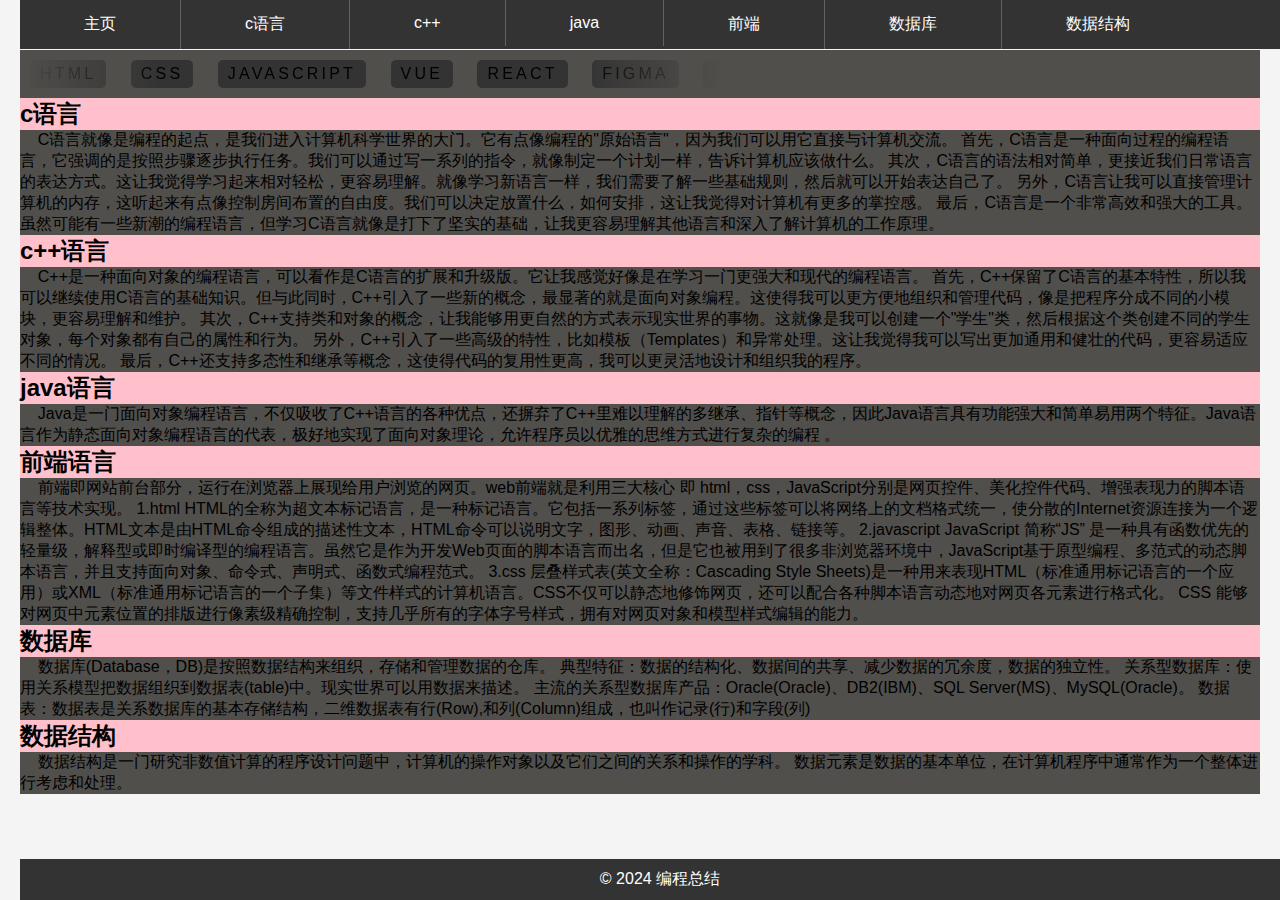
<file: index.html>
<!DOCTYPE html>
<html lang="en">
<head>
    <meta charset="UTF-8">
    <meta name="viewport" content="width=device-width, initial-scale=1.0">
    <title>总结</title>
    <link rel="stylesheet" href="./css/index.css">

    </head>
    
    <body>
    
        <ul>
            <li class="active"><a rel="nofollow" href="./index.html" target="_self">主页</a></li>
            <li><a rel="nofollow" href="./html/c.html" target="_self">c语言</a></li>
            <li><a rel="nofollow" href="./html/c++.html" target="_self">c++</a></li>
            <li><a rel="nofollow" href="./html/java.html" target="_self">java</a></li>
            <li><a rel="nofollow" href="./html/web.html" target="_self">前端</a></li>
            <li><a rel="nofollow" href="./html/dataBase.html" target="_self">数据库</a></li>
            <li><a rel="nofollow" href="./html/dataStructure.html" target="_self">数据结构</a></li>
        </ul>
    
        <header>
            <div style="background-color: rgb(81, 79, 76);">
                <!-- <h1>总结</h1> -->
                <div class="scroll" style="--t: 20s">
                    <div>
                        <span>HTML</span>
                        <span>CSS</span>
                        <span>JavaScript</span>
                        <span>Vue</span>
                        <span>React</span>
                        <span>Figma</span>
                        <span>Photoshop</span>
                    </div>
                
                    <div>
                        <span>HTML</span>
                        <span>CSS</span>
                        <span>JavaScript</span>
                        <span>Vue</span>
                        <span>React</span>
                        <span>Figma</span>
                        <span>Photoshop</span>
                    </div>
                </div>
                <h2 style="background-color: pink;">c语言</h2>
                <p>&nbsp;&nbsp;&nbsp;&nbsp;C语言就像是编程的起点，是我们进入计算机科学世界的大门。它有点像编程的"原始语言"，因为我们可以用它直接与计算机交流。
                
                首先，C语言是一种面向过程的编程语言，它强调的是按照步骤逐步执行任务。我们可以通过写一系列的指令，就像制定一个计划一样，告诉计算机应该做什么。
                
                其次，C语言的语法相对简单，更接近我们日常语言的表达方式。这让我觉得学习起来相对轻松，更容易理解。就像学习新语言一样，我们需要了解一些基础规则，然后就可以开始表达自己了。
                
                另外，C语言让我可以直接管理计算机的内存，这听起来有点像控制房间布置的自由度。我们可以决定放置什么，如何安排，这让我觉得对计算机有更多的掌控感。
                
                最后，C语言是一个非常高效和强大的工具。虽然可能有一些新潮的编程语言，但学习C语言就像是打下了坚实的基础，让我更容易理解其他语言和深入了解计算机的工作原理。
                
                </p>
                <h2 style="background-color: pink;">c++语言</h2>
                <p>&nbsp;&nbsp;&nbsp;&nbsp;C++是一种面向对象的编程语言，可以看作是C语言的扩展和升级版。它让我感觉好像是在学习一门更强大和现代的编程语言。
                
                首先，C++保留了C语言的基本特性，所以我可以继续使用C语言的基础知识。但与此同时，C++引入了一些新的概念，最显著的就是面向对象编程。这使得我可以更方便地组织和管理代码，像是把程序分成不同的小模块，更容易理解和维护。
                
                其次，C++支持类和对象的概念，让我能够用更自然的方式表示现实世界的事物。这就像是我可以创建一个"学生"类，然后根据这个类创建不同的学生对象，每个对象都有自己的属性和行为。
                
                另外，C++引入了一些高级的特性，比如模板（Templates）和异常处理。这让我觉得我可以写出更加通用和健壮的代码，更容易适应不同的情况。
                
                最后，C++还支持多态性和继承等概念，这使得代码的复用性更高，我可以更灵活地设计和组织我的程序。</p>
                <h2 style="background-color: pink;">java语言</h2>
                <p>&nbsp;&nbsp;&nbsp;&nbsp;Java是一门面向对象编程语言，不仅吸收了C++语言的各种优点，还摒弃了C++里难以理解的多继承、指针等概念，因此Java语言具有功能强大和简单易用两个特征。Java语言作为静态面向对象编程语言的代表，极好地实现了面向对象理论，允许程序员以优雅的思维方式进行复杂的编程
                。</p>
                <h2 style="background-color: pink;">前端语言</h2>
                <p>&nbsp;&nbsp;&nbsp;&nbsp;前端即网站前台部分，运行在浏览器上展现给用户浏览的网页。web前端就是利用三大核心 即 html，css，JavaScript分别是网页控件、美化控件代码、增强表现力的脚本语言等技术实现。
                  1.html
                  HTML的全称为超文本标记语言，是一种标记语言。它包括一系列标签，通过这些标签可以将网络上的文档格式统一，使分散的Internet资源连接为一个逻辑整体。HTML文本是由HTML命令组成的描述性文本，HTML命令可以说明文字，图形、动画、声音、表格、链接等。
                  
                  2.javascript
                  JavaScript 简称“JS”
                  是一种具有函数优先的轻量级，解释型或即时编译型的编程语言。虽然它是作为开发Web页面的脚本语言而出名，但是它也被用到了很多非浏览器环境中，JavaScript基于原型编程、多范式的动态脚本语言，并且支持面向对象、命令式、声明式、函数式编程范式。
                  
                  3.css
                  层叠样式表(英文全称：Cascading Style
                  Sheets)是一种用来表现HTML（标准通用标记语言的一个应用）或XML（标准通用标记语言的一个子集）等文件样式的计算机语言。CSS不仅可以静态地修饰网页，还可以配合各种脚本语言动态地对网页各元素进行格式化。
                  CSS 能够对网页中元素位置的排版进行像素级精确控制，支持几乎所有的字体字号样式，拥有对网页对象和模型样式编辑的能力。

                </p>
                <h2 style="background-color: pink;">数据库</h2>
                <p>&nbsp;&nbsp;&nbsp;&nbsp;数据库(Database，DB)是按照数据结构来组织，存储和管理数据的仓库。
                典型特征：数据的结构化、数据间的共享、减少数据的冗余度，数据的独立性。
                关系型数据库：使用关系模型把数据组织到数据表(table)中。现实世界可以用数据来描述。
                主流的关系型数据库产品：Oracle(Oracle)、DB2(IBM)、SQL Server(MS)、MySQL(Oracle)。
                数据表：数据表是关系数据库的基本存储结构，二维数据表有行(Row),和列(Column)组成，也叫作记录(行)和字段(列)</p>
                <h2 style="background-color: pink;">数据结构</h2>
                <p>&nbsp;&nbsp;&nbsp;&nbsp;数据结构是一门研究非数值计算的程序设计问题中，计算机的操作对象以及它们之间的关系和操作的学科。
                数据元素是数据的基本单位，在计算机程序中通常作为一个整体进行考虑和处理。</p>
                

            </div>
        </header>
    
        <div style="margin-top: 100px;"> 
            
        </div>
    
        <footer>
            <p>&copy; 2024 编程总结</p>
        </footer>
        
    </body>
</html>
</file>
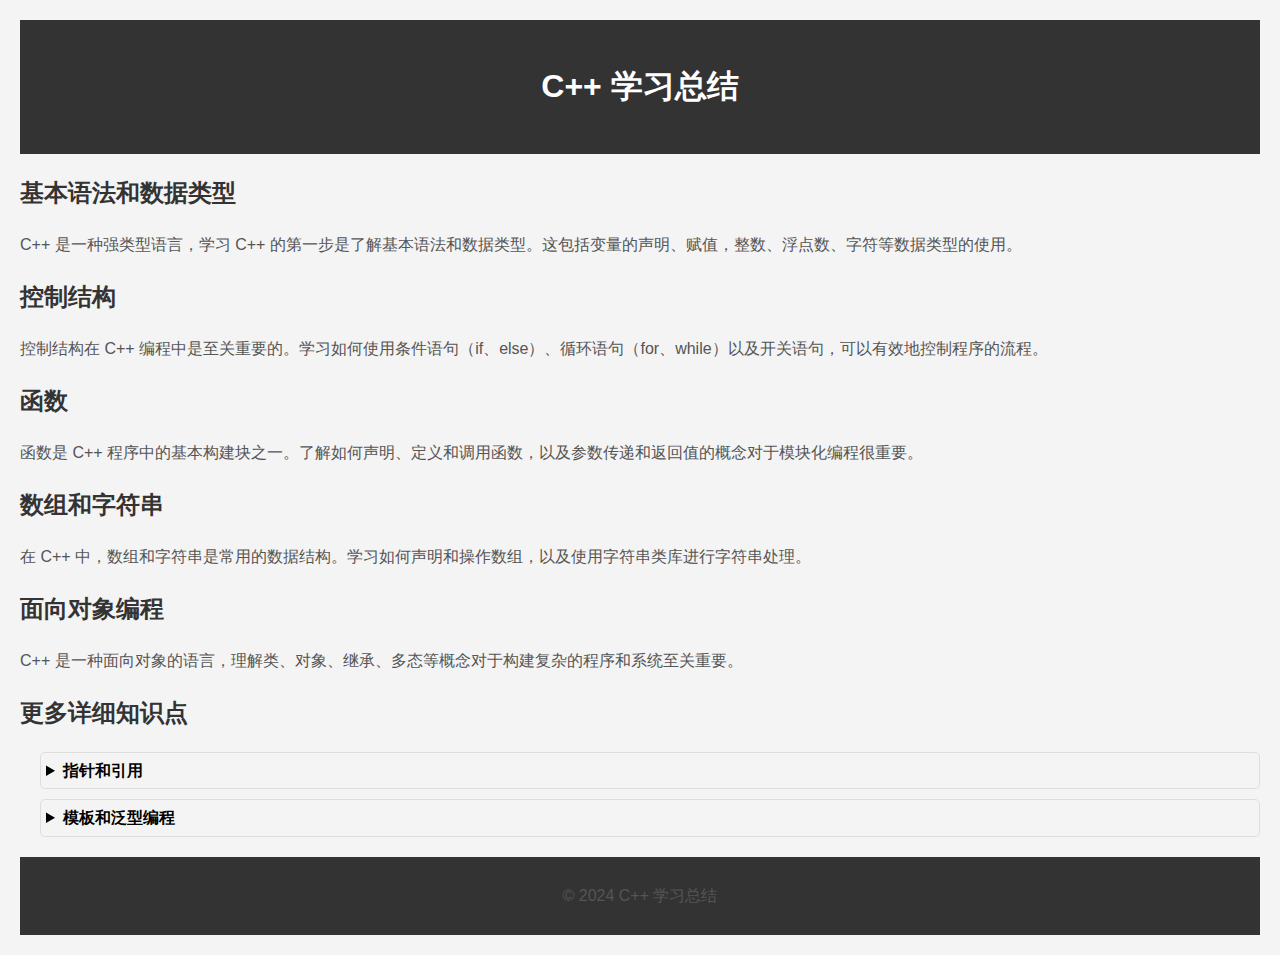
<file: html/c++.html>
<!DOCTYPE html>
<html lang="en">
<head>
    <meta charset="UTF-8">
    <meta name="viewport" content="width=device-width, initial-scale=1.0">
    <title>Document</title>
</head>
<body>
    <!DOCTYPE html>
    <html lang="en">
    
    <head>
        <meta charset="UTF-8">
        <meta name="viewport" content="width=device-width, initial-scale=1.0">
        <title>C++ 学习总结</title>
       <link rel="stylesheet" href="../css/c++.css">
    </head>
    
    <body>
    
        <header>
            <h1>C++ 学习总结</h1>
        </header>
    
        <section>
            <h2>基本语法和数据类型</h2>
            <p>C++ 是一种强类型语言，学习 C++ 的第一步是了解基本语法和数据类型。这包括变量的声明、赋值，整数、浮点数、字符等数据类型的使用。</p>
        </section>
    
        <section>
            <h2>控制结构</h2>
            <p>控制结构在 C++ 编程中是至关重要的。学习如何使用条件语句（if、else）、循环语句（for、while）以及开关语句，可以有效地控制程序的流程。</p>
        </section>
    
        <section>
            <h2>函数</h2>
            <p>函数是 C++ 程序中的基本构建块之一。了解如何声明、定义和调用函数，以及参数传递和返回值的概念对于模块化编程很重要。</p>
        </section>
    
        <section>
            <h2>数组和字符串</h2>
            <p>在 C++ 中，数组和字符串是常用的数据结构。学习如何声明和操作数组，以及使用字符串类库进行字符串处理。</p>
        </section>
    
        <section>
            <h2>面向对象编程</h2>
            <p>C++ 是一种面向对象的语言，理解类、对象、继承、多态等概念对于构建复杂的程序和系统至关重要。</p>
        </section>
    
        <section>
            <h2>更多详细知识点</h2>
            <details>
                <summary>指针和引用</summary>
                <p>在 C++ 中，指针和引用是强大的工具，用于直接访问和操作内存。学习如何使用指针和引用是提高程序效率的关键。</p>
            </details>
    
            <details>
                <summary>模板和泛型编程</summary>
                <p>模板是 C++ 中一种强大的机制，用于实现泛型编程。了解如何使用模板可以使你编写更通用和灵活的代码。</p>
            </details>
    
            <!-- 可以添加更多知识点的 details 标签 -->
        </section>
    
        <footer>
            <p>&copy; 2024 C++ 学习总结</p>
        </footer>
    
    </body>
    
    </html>

</body>
</html>
</file>
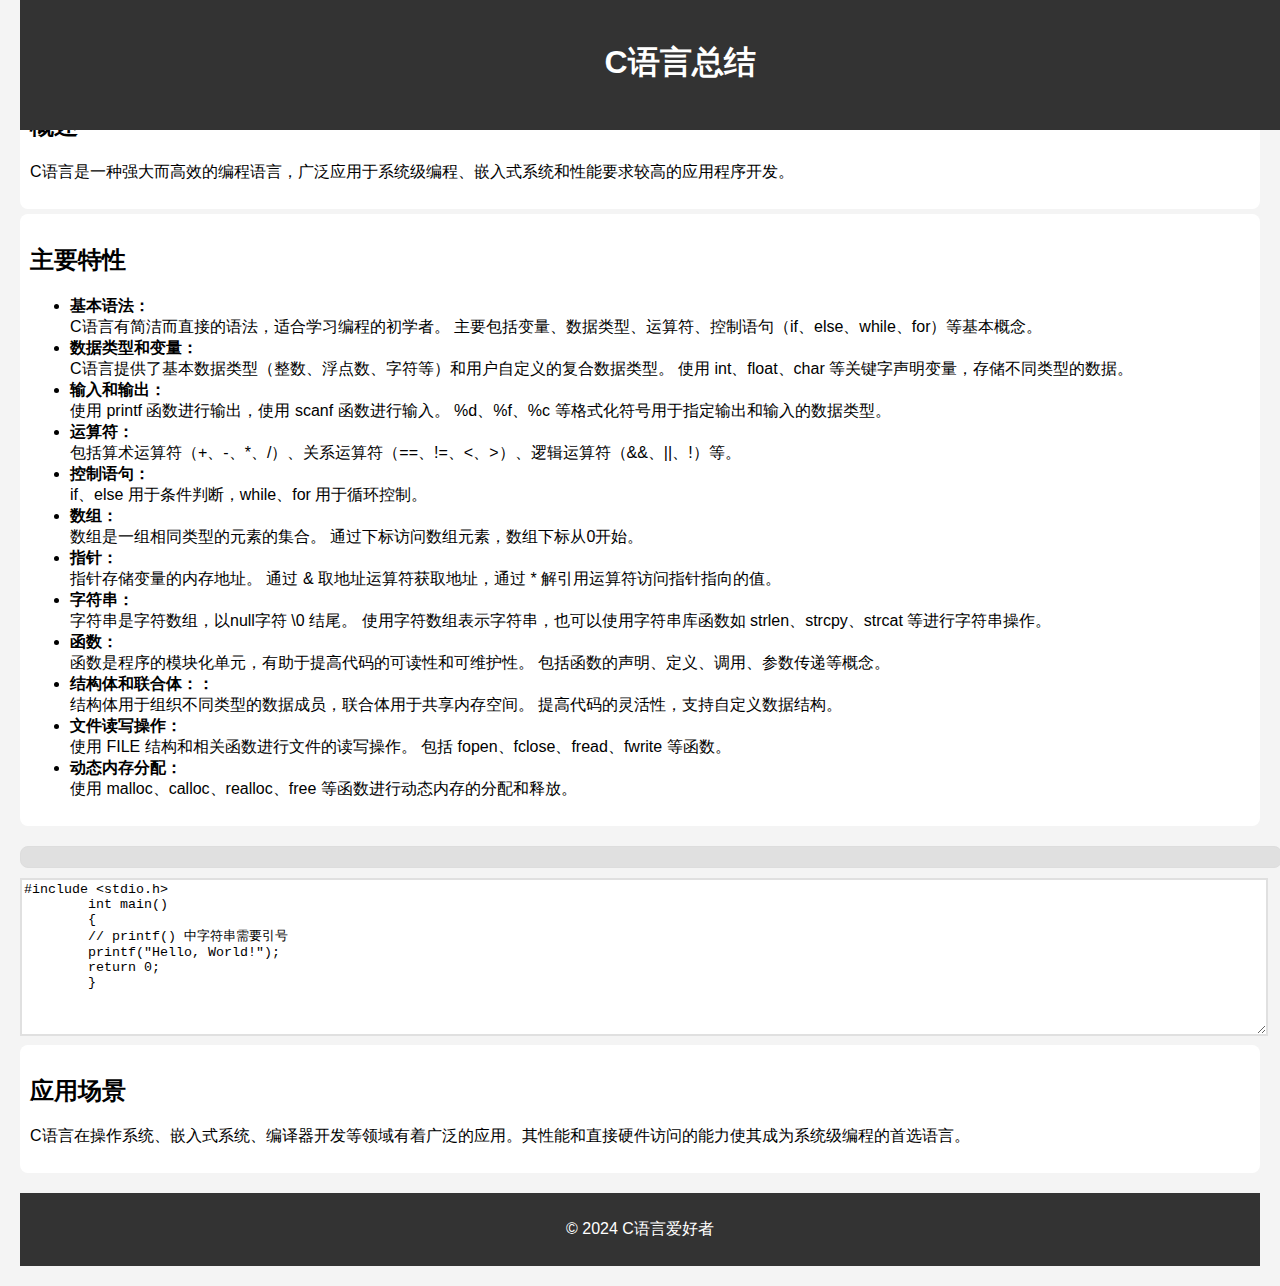
<file: html/c.html>
<!DOCTYPE html>
<html lang="en">
<head>
    <meta charset="UTF-8">
    <meta name="viewport" content="width=device-width, initial-scale=1.0">
    <title>C语言总结</title>
    <link rel="stylesheet" href="../css/c.css">
</head>
<body>
    <div style="position: fixed; top: 0;">
        <h1>C语言总结</h1>
    </div>
    
    <section id="cSummary">
        <h2>概述</h2>
        <p>C语言是一种强大而高效的编程语言，广泛应用于系统级编程、嵌入式系统和性能要求较高的应用程序开发。</p>
    </section>
    
    <section id="cFeatures" style="margin-top: 5px;">
        <h2>主要特性</h2>
        <ul>
            <li><h4 style="margin: 0; padding: auto;">基本语法：</h4>
            <p style="margin: 0; padding: auto;">C语言有简洁而直接的语法，适合学习编程的初学者。
            主要包括变量、数据类型、运算符、控制语句（if、else、while、for）等基本概念。</p></li>
            <li><h4 style="margin: 0; padding: auto;">数据类型和变量：</h4>
            <p style="margin: 0; padding: auto;">C语言提供了基本数据类型（整数、浮点数、字符等）和用户自定义的复合数据类型。
            使用 int、float、char 等关键字声明变量，存储不同类型的数据。</p></li>
            <li><h4 style="margin: 0; padding: auto;">输入和输出：</h4>
            <p style="margin: 0; padding: auto;"> 使用 printf 函数进行输出，使用 scanf 函数进行输入。
            %d、%f、%c 等格式化符号用于指定输出和输入的数据类型。</p>   </li>
            <li>
                <h4 style="margin: 0; padding: auto;">运算符：</h4>
                <p style="margin: 0; padding: auto;">包括算术运算符（+、-、*、/）、关系运算符（==、!=、<、>）、逻辑运算符（&&、||、!）等。</p>
            </li>
            <li>
                <h4 style="margin: 0; padding: auto;">控制语句：</h4>
                <p style="margin: 0; padding: auto;">if、else 用于条件判断，while、for 用于循环控制。</p>
            </li>
            <li>
                <h4 style="margin: 0; padding: auto;">数组：</h4>
                <p style="margin: 0; padding: auto;">数组是一组相同类型的元素的集合。
                通过下标访问数组元素，数组下标从0开始。</p>
            </li>
            <li>
                <h4 style="margin: 0; padding: auto;">指针：</h4>
                <p style="margin: 0; padding: auto;">指针存储变量的内存地址。
                通过 & 取地址运算符获取地址，通过 * 解引用运算符访问指针指向的值。</p>
            </li>
            <li>
                <h4 style="margin: 0; padding: auto;">字符串：</h4>
                <p style="margin: 0; padding: auto;">字符串是字符数组，以null字符 \0 结尾。
                使用字符数组表示字符串，也可以使用字符串库函数如 strlen、strcpy、strcat 等进行字符串操作。</p>
            </li>
            <li>
                <h4 style="margin: 0; padding: auto;">函数：</h4>
                <p style="margin: 0; padding: auto;">函数是程序的模块化单元，有助于提高代码的可读性和可维护性。
                包括函数的声明、定义、调用、参数传递等概念。</p>
            </li>
            <li>
                <h4 style="margin: 0; padding: auto;">结构体和联合体：：</h4>
                <p style="margin: 0; padding: auto;">结构体用于组织不同类型的数据成员，联合体用于共享内存空间。
                提高代码的灵活性，支持自定义数据结构。</p>
            </li>
            <li>
                <h4 style="margin: 0; padding: auto;">文件读写操作：</h4>
                <p style="margin: 0; padding: auto;">使用 FILE 结构和相关函数进行文件的读写操作。
                包括 fopen、fclose、fread、fwrite 等函数。</p>
            </li>
            <li>
                <h4 style="margin: 0; padding: auto;">动态内存分配：</h4>
                <p style="margin: 0; padding: auto;">使用 malloc、calloc、realloc、free 等函数进行动态内存的分配和释放。</p>
            </li>
        </ul>
    </section>

    <div id="output"></div>
    <textarea id="code">#include <stdio.h>
        int main()
        {
        // printf() 中字符串需要引号
        printf("Hello, World!");
        return 0;
        }</textarea>
    
    
    <section id="cUseCases" style="margin-top: 5px;">
        <h2>应用场景</h2>
        <p>C语言在操作系统、嵌入式系统、编译器开发等领域有着广泛的应用。其性能和直接硬件访问的能力使其成为系统级编程的首选语言。</p>
    </section>
    
    
    <footer>
        <p>&copy; 2024 C语言爱好者</p>
    </footer>
    
    
</body>
</html>
</file>
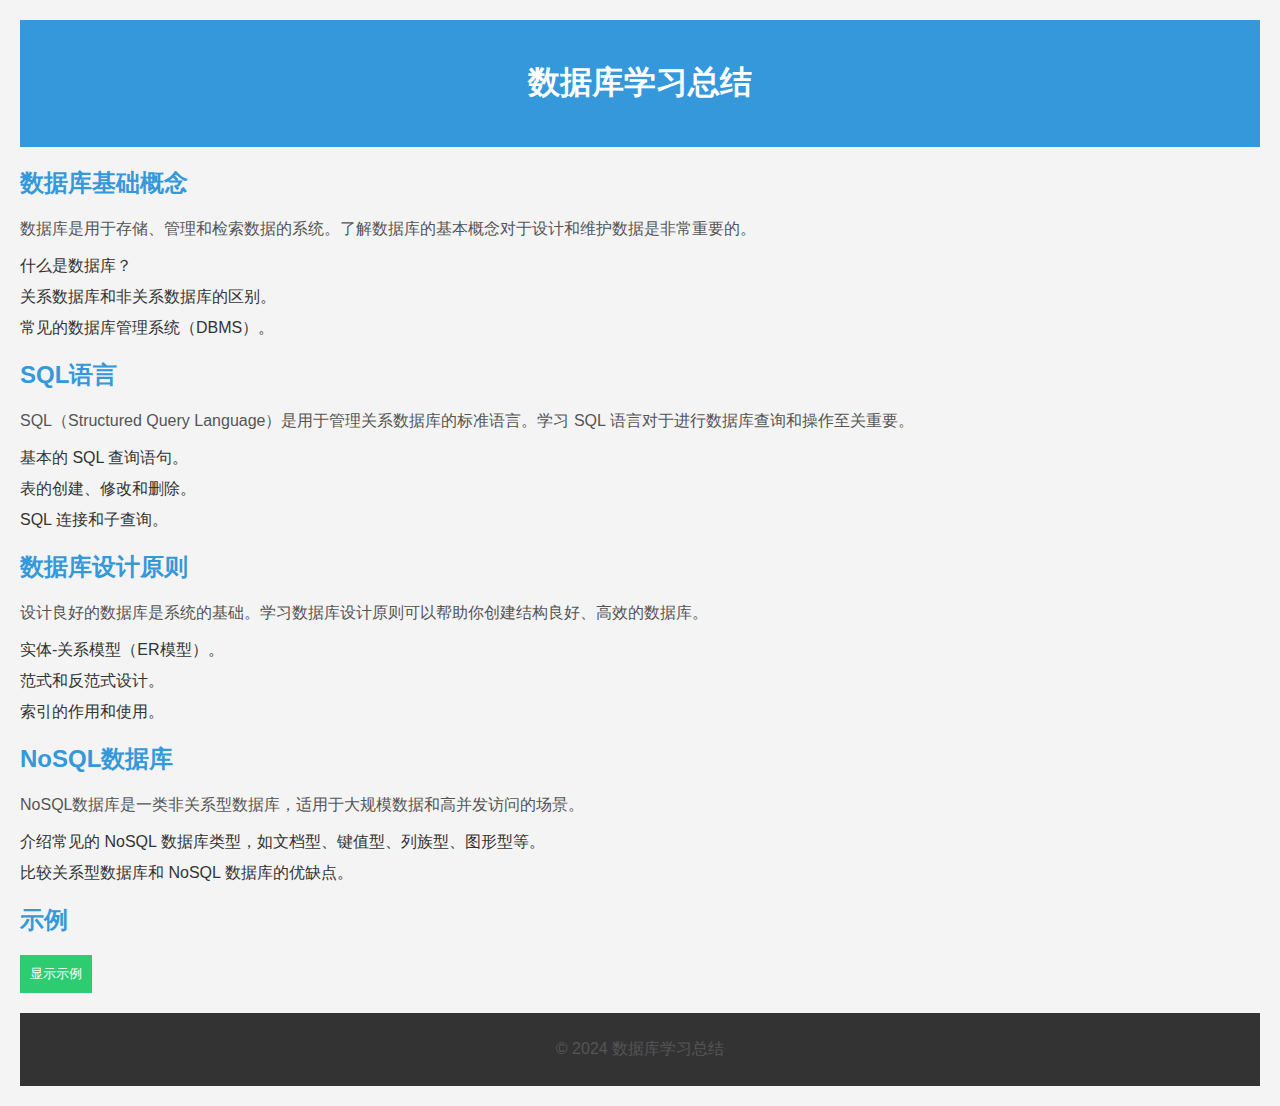
<file: html/dataBase.html>
<!DOCTYPE html>
<html lang="en">

<head>
    <meta charset="UTF-8">
    <meta name="viewport" content="width=device-width, initial-scale=1.0">
    <title>Document</title>
<link rel="stylesheet" href="../css/dataBase.css">
</head>

<body>
    <header>
        <h1>数据库学习总结</h1>
    </header>

    <section>
        <h2>数据库基础概念</h2>
        <p>数据库是用于存储、管理和检索数据的系统。了解数据库的基本概念对于设计和维护数据是非常重要的。</p>
        <ul>
            <li>什么是数据库？</li>
            <li>关系数据库和非关系数据库的区别。</li>
            <li>常见的数据库管理系统（DBMS）。</li>
        </ul>
    </section>

    <section>
        <h2>SQL语言</h2>
        <p>SQL（Structured Query Language）是用于管理关系数据库的标准语言。学习 SQL 语言对于进行数据库查询和操作至关重要。</p>
        <ul>
            <li>基本的 SQL 查询语句。</li>
            <li>表的创建、修改和删除。</li>
            <li>SQL 连接和子查询。</li>
        </ul>
    </section>

    <section>
        <h2>数据库设计原则</h2>
        <p>设计良好的数据库是系统的基础。学习数据库设计原则可以帮助你创建结构良好、高效的数据库。</p>
        <ul>
            <li>实体-关系模型（ER模型）。</li>
            <li>范式和反范式设计。</li>
            <li>索引的作用和使用。</li>
        </ul>
    </section>

    <section>
        <h2>NoSQL数据库</h2>
        <p>NoSQL数据库是一类非关系型数据库，适用于大规模数据和高并发访问的场景。</p>
        <ul>
            <li>介绍常见的 NoSQL 数据库类型，如文档型、键值型、列族型、图形型等。</li>
            <li>比较关系型数据库和 NoSQL 数据库的优缺点。</li>
        </ul>
    </section>

    <section>
        <h2>示例</h2>
        <button onclick="showExample()">显示示例</button>
        <div id="example" class="hidden">
            <p>SELECT * FROM users WHERE age > 18;</p>
        </div>
    </section>

    <footer>
        <p>&copy; 2024 数据库学习总结</p>
    </footer>

    <script>
        function showExample() {
            var exampleDiv = document.getElementById("example");
            exampleDiv.classList.toggle("hidden");
        }
    </script>
</body>

</html>
</file>
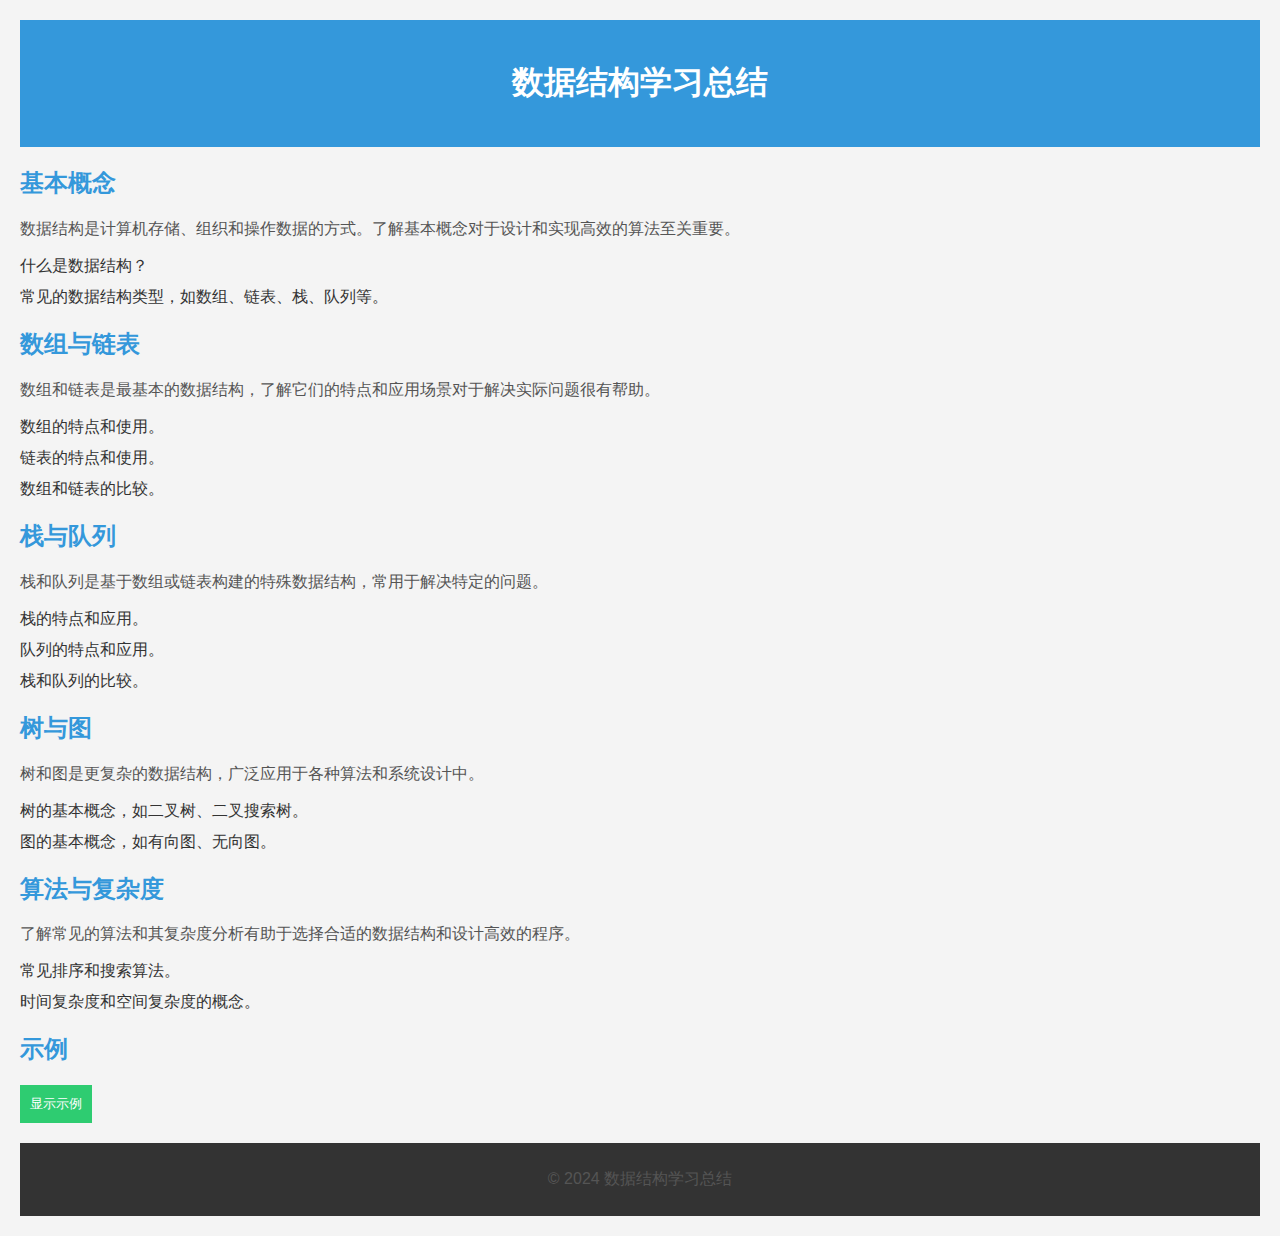
<file: html/dataStructure.html>
<!DOCTYPE html>
<html lang="en">
<head>
    <meta charset="UTF-8">
    <meta name="viewport" content="width=device-width, initial-scale=1.0">
    <title>Document</title>
   <link rel="stylesheet" href="../css/dataStructure.css">
</head>
<body>
    <header>
        <h1>数据结构学习总结</h1>
    </header>
    
    <section>
        <h2>基本概念</h2>
        <p>数据结构是计算机存储、组织和操作数据的方式。了解基本概念对于设计和实现高效的算法至关重要。</p>
        <ul>
            <li>什么是数据结构？</li>
            <li>常见的数据结构类型，如数组、链表、栈、队列等。</li>
        </ul>
    </section>
    
    <section>
        <h2>数组与链表</h2>
        <p>数组和链表是最基本的数据结构，了解它们的特点和应用场景对于解决实际问题很有帮助。</p>
        <ul>
            <li>数组的特点和使用。</li>
            <li>链表的特点和使用。</li>
            <li>数组和链表的比较。</li>
        </ul>
    </section>
    
    <section>
        <h2>栈与队列</h2>
        <p>栈和队列是基于数组或链表构建的特殊数据结构，常用于解决特定的问题。</p>
        <ul>
            <li>栈的特点和应用。</li>
            <li>队列的特点和应用。</li>
            <li>栈和队列的比较。</li>
        </ul>
    </section>
    
    <section>
        <h2>树与图</h2>
        <p>树和图是更复杂的数据结构，广泛应用于各种算法和系统设计中。</p>
        <ul>
            <li>树的基本概念，如二叉树、二叉搜索树。</li>
            <li>图的基本概念，如有向图、无向图。</li>
        </ul>
    </section>
    
    <section>
        <h2>算法与复杂度</h2>
        <p>了解常见的算法和其复杂度分析有助于选择合适的数据结构和设计高效的程序。</p>
        <ul>
            <li>常见排序和搜索算法。</li>
            <li>时间复杂度和空间复杂度的概念。</li>
        </ul>
    </section>
    
    <section>
        <h2>示例</h2>
        <button onclick="showExample()">显示示例</button>
        <div id="example" class="hidden">
            <p>void bubbleSort(int arr[], int n) {</p>
            <p>&nbsp;&nbsp;&nbsp;for (int i = 0; i < n-1; i++) {</p>
                    <p>&nbsp;&nbsp;&nbsp;&nbsp;&nbsp;&nbsp;for (int j = 0; j < n-i-1; j++) {</p>
                            <p>&nbsp;&nbsp;&nbsp;&nbsp;&nbsp;&nbsp;&nbsp;&nbsp;&nbsp;if (arr[j] > arr[j+1]) {</p>
                            <p>&nbsp;&nbsp;&nbsp;&nbsp;&nbsp;&nbsp;&nbsp;&nbsp;&nbsp;&nbsp;&nbsp;&nbsp;swap(arr[j],
                                arr[j+1]);</p>
                            <p>&nbsp;&nbsp;&nbsp;&nbsp;&nbsp;&nbsp;&nbsp;&nbsp;&nbsp;&nbsp;} </p>
                            <p>&nbsp;&nbsp;&nbsp;&nbsp;&nbsp;&nbsp;} </p>
                            <p>&nbsp;&nbsp;&nbsp;} </p>
                            <p>}</p>
        </div>
    </section>
    
    <footer>
        <p>&copy; 2024 数据结构学习总结</p>
    </footer>
    
    <script>
        function showExample() {
            var exampleDiv = document.getElementById("example");
            exampleDiv.classList.toggle("hidden");
        }
    </script>
</body>
</html>
</file>
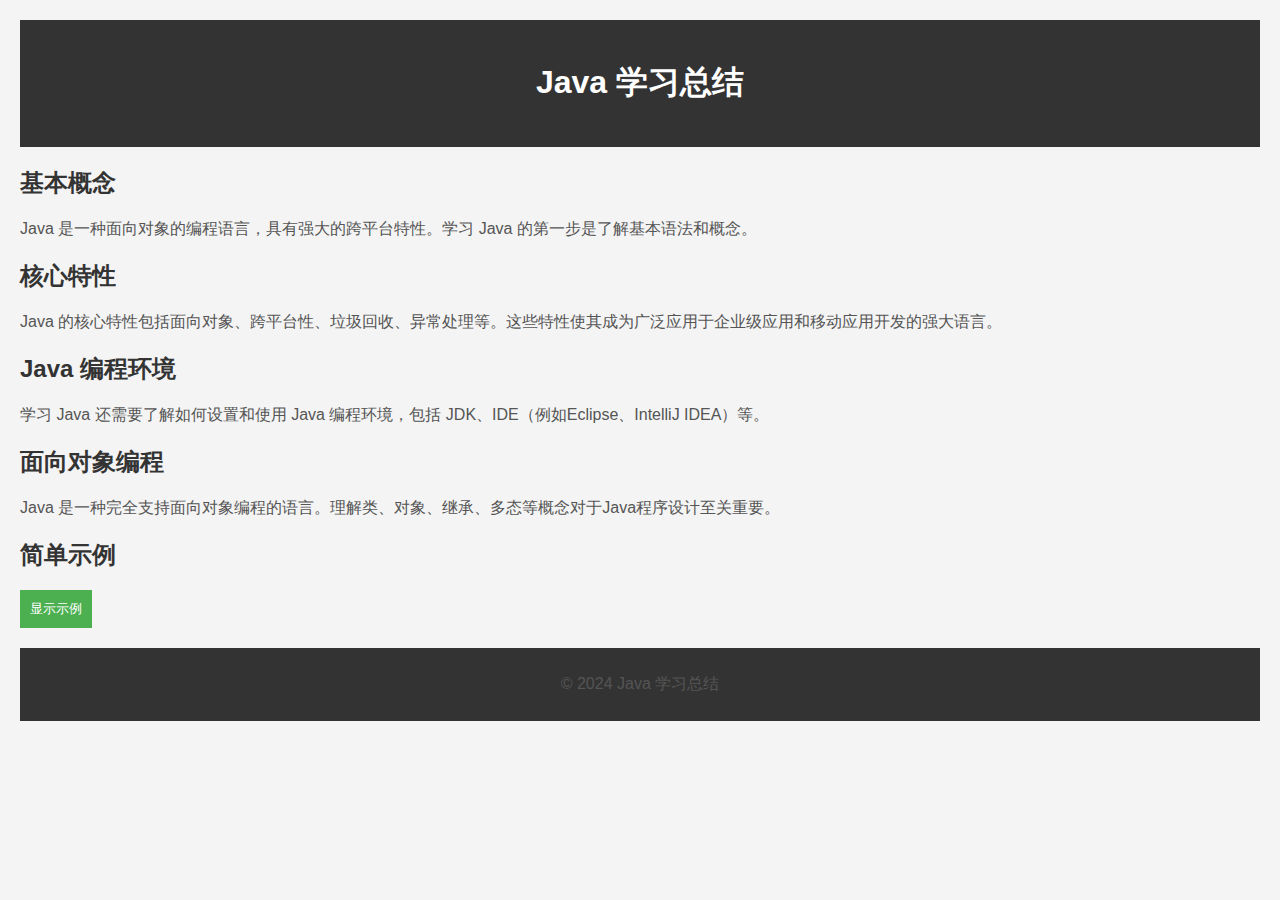
<file: html/java.html>
<!DOCTYPE html>
<html lang="en">
<head>
    <meta charset="UTF-8">
    <meta name="viewport" content="width=device-width, initial-scale=1.0">
    <title>Document</title>
</head>
<link rel="stylesheet" href="../css/java.css">
<body>
    <header>
        <h1>Java 学习总结</h1>
    </header>
    
    <section>
        <h2>基本概念</h2>
        <p>Java 是一种面向对象的编程语言，具有强大的跨平台特性。学习 Java 的第一步是了解基本语法和概念。</p>
    </section>
    
    <section>
        <h2>核心特性</h2>
        <p>Java 的核心特性包括面向对象、跨平台性、垃圾回收、异常处理等。这些特性使其成为广泛应用于企业级应用和移动应用开发的强大语言。</p>
    </section>
    
    <section>
        <h2>Java 编程环境</h2>
        <p>学习 Java 还需要了解如何设置和使用 Java 编程环境，包括 JDK、IDE（例如Eclipse、IntelliJ IDEA）等。</p>
    </section>
    
    <section>
        <h2>面向对象编程</h2>
        <p>Java 是一种完全支持面向对象编程的语言。理解类、对象、继承、多态等概念对于Java程序设计至关重要。</p>
    </section>
    
    <section>
        <h2>简单示例</h2>
        <button onclick="showExample()">显示示例</button>
        <div id="example" class="hidden">
            <p>public class HelloWorld {</p>
            <p>&nbsp;&nbsp;&nbsp;public static void main(String[] args) {</p>
            <p>&nbsp;&nbsp;&nbsp;&nbsp;&nbsp;&nbsp;System.out.println("Hello, World!");</p>
            <p>&nbsp;&nbsp;&nbsp;}</p>
            <p>}</p>
        </div>
    </section>
    
    <footer>
        <p>&copy; 2024 Java 学习总结</p>
    </footer>
    
    <script>
        function showExample() {
            var exampleDiv = document.getElementById("example");
            exampleDiv.classList.toggle("hidden");
        }
    </script>

</body>
</html>
</file>
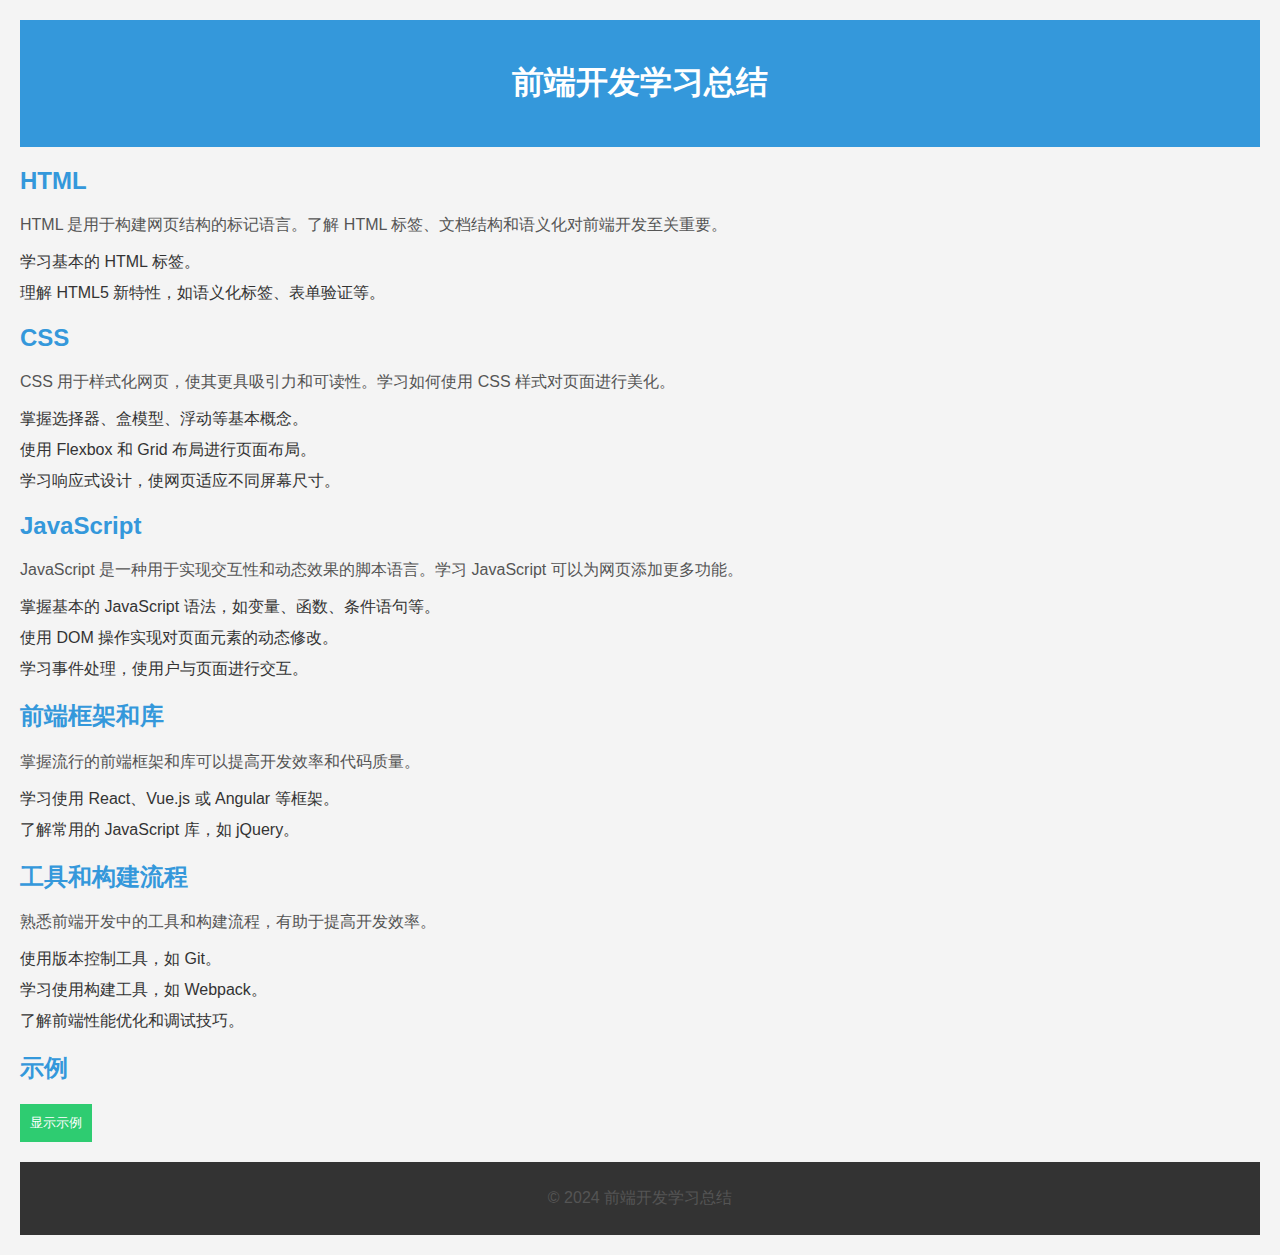
<file: html/web.html>
<!DOCTYPE html>
<html lang="en">
<head>
    <meta charset="UTF-8">
    <meta name="viewport" content="width=device-width, initial-scale=1.0">
    <title>Document</title>
    <link rel="stylesheet" href="../css/web.css">
</head>
<body>
    <header>
        <h1>前端开发学习总结</h1>
    </header>
    
    <section>
        <h2>HTML</h2>
        <p>HTML 是用于构建网页结构的标记语言。了解 HTML 标签、文档结构和语义化对前端开发至关重要。</p>
        <ul>
            <li>学习基本的 HTML 标签。</li>
            <li>理解 HTML5 新特性，如语义化标签、表单验证等。</li>
        </ul>
    </section>
    
    <section>
        <h2>CSS</h2>
        <p>CSS 用于样式化网页，使其更具吸引力和可读性。学习如何使用 CSS 样式对页面进行美化。</p>
        <ul>
            <li>掌握选择器、盒模型、浮动等基本概念。</li>
            <li>使用 Flexbox 和 Grid 布局进行页面布局。</li>
            <li>学习响应式设计，使网页适应不同屏幕尺寸。</li>
        </ul>
    </section>
    
    <section>
        <h2>JavaScript</h2>
        <p>JavaScript 是一种用于实现交互性和动态效果的脚本语言。学习 JavaScript 可以为网页添加更多功能。</p>
        <ul>
            <li>掌握基本的 JavaScript 语法，如变量、函数、条件语句等。</li>
            <li>使用 DOM 操作实现对页面元素的动态修改。</li>
            <li>学习事件处理，使用户与页面进行交互。</li>
        </ul>
    </section>
    
    <section>
        <h2>前端框架和库</h2>
        <p>掌握流行的前端框架和库可以提高开发效率和代码质量。</p>
        <ul>
            <li>学习使用 React、Vue.js 或 Angular 等框架。</li>
            <li>了解常用的 JavaScript 库，如 jQuery。</li>
        </ul>
    </section>
    
    <section>
        <h2>工具和构建流程</h2>
        <p>熟悉前端开发中的工具和构建流程，有助于提高开发效率。</p>
        <ul>
            <li>使用版本控制工具，如 Git。</li>
            <li>学习使用构建工具，如 Webpack。</li>
            <li>了解前端性能优化和调试技巧。</li>
        </ul>
    </section>
    
    <section>
        <h2>示例</h2>
        <button onclick="showExample()">显示示例</button>
        <div id="example" class="hidden">
            <p>console.log("Hello, Frontend!");</p>
        </div>
    </section>
    
    <footer>
        <p>&copy; 2024 前端开发学习总结</p>
    </footer>
    
    <script>
        function showExample() {
            var exampleDiv = document.getElementById("example");
            exampleDiv.classList.toggle("hidden");
        }
    </script>
</body>
</html>
</file>
<file: css/index.css>
body {
            font-family: Arial, sans-serif;
            margin: 20px;
            padding: 0;
            background-color: #f4f4f4;
        }

        ul {
            list-style-type: none;
            margin: 0;
            padding: 0;
            overflow: hidden;
            background-color: #333;
        }

        li {
            float: left;
        }

        li a {
            display: block;
            color: white;
            text-align: center;
            padding: 14px 64px;
            text-decoration: none;
        }

        /* 鼠标移动到选项上修改背景颜色 */
        li a:hover {
            background-color: #111;
        }

        /* 除了最后一个选项(last-child)，其他的都添加分割线 */
        li {
            border-right: 1px solid #646161;
        }

        li:last-child {
            border-right: none;
        }

        ul {
            position: fixed;
            top: 0;
            width: 100%;
            z-index: 1000;
            /* 确保导航栏显示在其他元素之上 */
        }

        header {
            margin-top: 50px;
            /* 根据设计需要调整上边距，为导航栏腾出空间 */
        }

        footer {
            margin-top: 20px;
            background-color: #333;
            color: white;
            text-align: center;
            padding: 10px;
            position: fixed;
            bottom: 0;
            width: 100%;
        }

        a:active {
            color: pink;
        }

        @import './google-fonts.css';

        * {
            margin: 0;
            padding: 0;
            box-sizing: border-box;
            font-family: 'Poppins', sans-serif;
        }

        /* body {
  min-height: 100vh;
  background-color: #222;
  color: #fff;

  display: flex;
  flex-direction: column;
  justify-content: center;
  align-items: center;  
} */


        .scroll {
            display: flex;
            width: 700px;
            overflow: hidden;
            mask-image: linear-gradient(90deg, transparent, #fff 20%, #fff 80%, transparent);
            -webkit-mask-image: linear-gradient(90deg, transparent, #fff 20%, #fff 80%, transparent);
        }

        .scroll>div span {
            display: inline-block;
            margin: 10px;
            padding: 5px 10px;
            background-color: #333;
            border-radius: 5px;

            letter-spacing: 0.2em;
            text-transform: uppercase;

            cursor: pointer;
            transition: background-color 0.5s;
        }

        .scroll>div span:hover {
            background-color: #4caf50;
        }

        .img-box img {
            max-width: 150px;
            filter: grayscale(1);

            cursor: pointer;
            transition: filter 0.5s;
        }

        .img-box img:hover {
            filter: grayscale(0);
        }

        /* ... */


        .scroll>div {
            white-space: nowrap;
            animation: animate var(--t) linear infinite;
            animation-delay: calc(var(--t) * -1);
        }

        @keyframes animate {
            0% {
                transform: translateX(100%);
            }

            100% {
                transform: translateX(-100%);
            }
        }

        .scroll>div:nth-child(2) {
            animation: animate2 var(--t) linear infinite;
            animation-delay: calc(var(--t) / -2);
        }

        @keyframes animate2 {
            0% {
                transform: translateX(0);
            }

            100% {
                transform: translateX(-200%);
            }
        }

        .scroll:hover>div {
            animation-play-state: paused;
        }


        @media screen and (max-width: 768px) {
            .scroll {
                width: 90vw;
            }

            .scroll>div span {
                background-color: #4caf50;
            }

            .img-box img {
                width: 33vw;
                filter: grayscale(0);
            }
        }
</file>
<file: css/c++.css>
body {
    font-family: Arial, sans-serif;
    margin: 20px;
    padding: 0;
    background-color: #f4f4f4;
    line-height: 1.6;
}

header {
    text-align: center;
    background-color: #333;
    color: white;
    padding: 20px;
}

section {
    margin-top: 20px;
}

h2 {
    color: #333;
}

p {
    color: #555;
}

footer {
    margin-top: 20px;
    background-color: #333;
    color: white;
    text-align: center;
    padding: 10px;
}

details {
    margin-top: 10px;
    margin-left: 20px;
    border: 1px solid #ddd;
    padding: 5px;
    border-radius: 5px;
}

summary {
    cursor: pointer;
    font-weight: bold;
}
</file>
<file: css/c.css>
body {
    font-family: Arial, sans-serif;
    margin: 20px;
    padding: 0;
    background-color: #f4f4f4;
}

div {
    width: 100%;
    height: 10%;
    background-color: #333;
    color: white;
    text-align: center;
    padding: 20px;
}

section {
    margin-top: 80px;
    padding: 10px;
    background-color: white;
    border-radius: 8px;
    
}

footer {
    margin-top: 20px;
    background-color: #333;
    color: white;
    text-align: center;
    padding: 10px;
}

#output {
    margin-top: 20px;
    padding: 10px;
    background-color: #e0e0e0;
    border-radius: 8px;
}

#output {
    border: 1px solid #ddd;
    padding: 10px;
    margin-bottom: 10px;
    white-space: pre-wrap;
}

textarea {
    width: 100%;
    height: 150px;
    border: solid #e0e0e0 2px;
}

button {
    margin-top: 10px;
    padding: 5px 10px;
    color: black;
}
</file>
<file: css/dataBase.css>
body {
     font-family: Arial, sans-serif;
     margin: 20px;
     padding: 0;
     background-color: #f4f4f4;
     color: #333;
 }

 header {
     text-align: center;
     background-color: #3498db;
     color: white;
     padding: 20px;
 }

 section {
     margin-top: 20px;
 }

 h2 {
     color: #3498db;
 }

 p {
     color: #555;
 }

 ul {
     list-style-type: none;
     padding: 0;
 }

 li {
     margin-bottom: 10px;
 }

 footer {
     margin-top: 20px;
     background-color: #333;
     color: white;
     text-align: center;
     padding: 10px;
 }

 button {
     background-color: #2ecc71;
     color: white;
     padding: 10px;
     border: none;
     cursor: pointer;
 }

 button:hover {
     background-color: #27ae60;
 }

 .hidden {
     display: none;
 }
</file>
<file: css/dataStructure.css>
body {
    font-family: Arial, sans-serif;
    margin: 20px;
    padding: 0;
    background-color: #f4f4f4;
    color: #333;
}

header {
    text-align: center;
    background-color: #3498db;
    color: white;
    padding: 20px;
}

section {
    margin-top: 20px;
}

h2 {
    color: #3498db;
}

p {
    color: #555;
}

ul {
    list-style-type: none;
    padding: 0;
}

li {
    margin-bottom: 10px;
}

footer {
    margin-top: 20px;
    background-color: #333;
    color: white;
    text-align: center;
    padding: 10px;
}

button {
    background-color: #2ecc71;
    color: white;
    padding: 10px;
    border: none;
    cursor: pointer;
}

button:hover {
    background-color: #27ae60;
}

.hidden {
    display: none;
}
</file>
<file: css/java.css>
body {
    font-family: Arial, sans-serif;
    margin: 20px;
    padding: 0;
    background-color: #f4f4f4;
}

header {
    text-align: center;
    background-color: #333;
    color: white;
    padding: 20px;
}

section {
    margin-top: 20px;
}

h2 {
    color: #333;
}

p {
    color: #555;
}

footer {
    margin-top: 20px;
    background-color: #333;
    color: white;
    text-align: center;
    padding: 10px;
}

button {
    background-color: #4CAF50;
    color: white;
    padding: 10px;
    border: none;
    cursor: pointer;
}

button:hover {
    background-color: #45a049;
}

.hidden {
    display: none;
}
</file>
<file: css/web.css>
body {
    font-family: Arial, sans-serif;
    margin: 20px;
    padding: 0;
    background-color: #f4f4f4;
    color: #333;
}

header {
    text-align: center;
    background-color: #3498db;
    color: white;
    padding: 20px;
}

section {
    margin-top: 20px;
}

h2 {
    color: #3498db;
}

p {
    color: #555;
}

ul {
    list-style-type: none;
    padding: 0;
}

li {
    margin-bottom: 10px;
}

footer {
    margin-top: 20px;
    background-color: #333;
    color: white;
    text-align: center;
    padding: 10px;
}

button {
    background-color: #2ecc71;
    color: white;
    padding: 10px;
    border: none;
    cursor: pointer;
}

button:hover {
    background-color: #27ae60;
}

.hidden {
    display: none;
}
</file>
